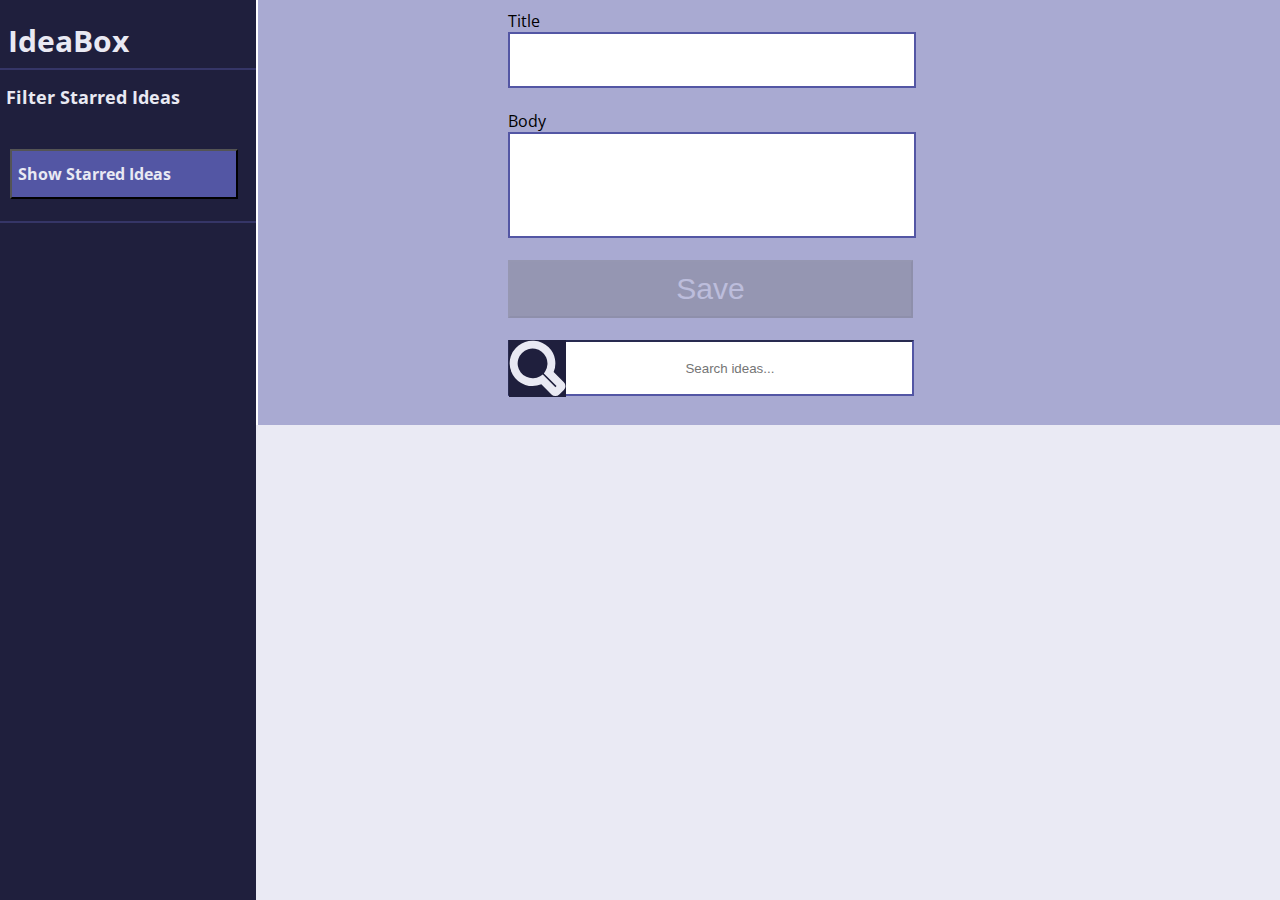
<file: index.html>
<!DOCTYPE html>
<html>
  <head>
    <meta charset ="UTF-8">
    <link rel="stylesheet" href="./styles.css">
    <link href="https://fonts.googleapis.com/css2?family=Open+Sans&display=swap" rel="stylesheet">
    <title>IdeaBox</title>
  </head>
  <body class="container">
    <section class="parent1">
      <h1 style="font-family: Open Sans">IdeaBox</h1>
      <div class="border"></div>
      <h2 style="font-family: Open Sans">Filter Starred Ideas</h2>
      <button class="starred-ideas">Show Starred Ideas</button>
      <div class="border2"></div><br>
    </section>
    <section class="parent2">
      <form id="ideaForm" style="font-family: Open Sans">
        <label for="ftitle">Title</label>
        <input type="text" id="ftitle" name="ftitle" ><br>
        <label for="fbody">Body</label>
        <input type="text" id="fbody"  name="fbody" ><br>
        <button class="save-button">Save</button> <br>
        <div class="searchbar">
            <div id="sbSearch" class="sb-search">
              <div class="search-wrapper">
                <input class="search-input" placeholder="Search ideas..." type="text" value="" name="search" id="search"/>
                <img class="search-pic" src="assets/search.svg" alt="magnifying glass"/>
              </div>
            </div>
        </div>
      </form>
    </section>
    <section class="parent3">
    </section>
    <script src="Idea.js"></script>
    <script src="main.js"></script>    
</body>
</html>
</file>
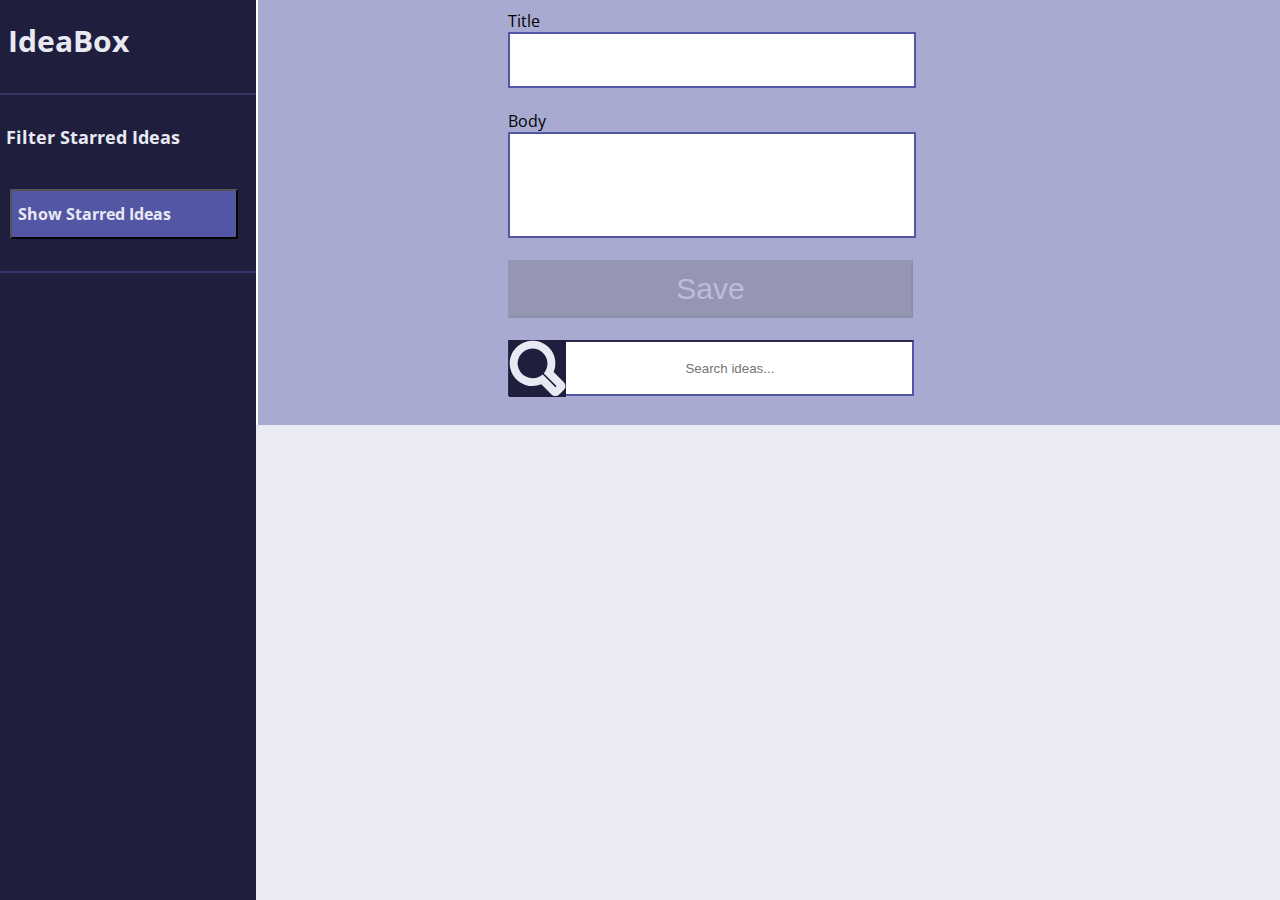
<file: indexFromFeb26.html>
<!DOCTYPE html>
<html>
    <head>
        <meta charset ="UTF-8">
        <link rel="stylesheet" href="./styles.css">
        <link href="https://fonts.googleapis.com/css2?family=Open+Sans&display=swap" rel="stylesheet">
    </head>
    <body class="container">
        <section class="parent1">
            <h1 style="font-family: Open Sans">IdeaBox</h1>
            <p class="border"></p>
            <h2 style="font-family: Open Sans">Filter Starred Ideas</h2>
                <button class="starred-ideas">Show Starred Ideas</button>
                <p class="border2"></p>
        </section>
        <section class="parent2">
            <form id="idea-form" style="font-family: Open Sans">
                <label for="ftitle">Title</label>
                <input type="text" id="ftitle" name="ftitle" ><br>
                <label for="fbody">Body</label>
                <input type="text" id="fbody"  name="fbody" ><br>
                <button class="save-button">Save</button> <br>
                
                <div class="searchbar">
                    <div id="sb-search" class="sb-search">
                        <div class="search-wrapper">
                            <input class="search-input" placeholder="Search ideas..." type="text" value="" name="search" id="search"/>
                            <img class="search-pic"src="assets/search.svg"/>

                        </div>

                    </div>
                <!-- <input  type="text" placeholder="Search ideas" id="search"; action="https://www.google.com" > -->
                <!-- <button class="searchButton"></button> <br> -->
                </div>
            </form>
        <div class="searchholder">
        </div>
        </section>
        <section class="parent3">
        </section>

        <!--  <div class="thumbnail">
            <img src="assets/delete.svg" />
            <a href="">Delete</a> -->
    <script src="Idea.js"></script>
    <script src="main.js"></script>    
</body>
</html>
</file>
<file: styles.css>
.container {
  display: flex;
}

.parent1 {
  background-color: #1F1f3D;
  flex-direction: column;
  align-items: stretch;
  width: 20%;
  height: 100vh;
  top: 0px;
  left: 0px;
  right: 0px;
  margin: 0px;
  position: fixed;
  font-size: 30px;
  color: #e9e9f3;
}

.border {
  border-bottom: 2px solid #353567;
  padding-bottom: 2px;
}

.starred-ideas {
  font-weight: bold;
  margin-left: 10px;
  margin-bottom: 20px;
  display:flex;
  align-content:center;
  word-wrap: normal;
  width: 89%;
  height: 50px;
  flex-direction: row;
  align-items: center;
  flex-wrap:wrap;
  font-family: 'Open Sans';
  padding-left:revert;
  font-size: 16px;
  text-align: center;
}

h1 {
  font-size: 30px;
  margin-left: 8px;
  margin-bottom: 5px
}


h2 {
  font-style: normal;
  font-size: 18px;
  margin-left: 6px;
  margin-bottom: 40px;
}

.border2 {
  border-bottom: 2px solid #353567;
  padding-bottom: 2px;
}


.parent2 {
  background-color: #a9aad2;
  display: inline-flex;
  width: 3000px;
  height: 425px;
  top: 0px;
  left: 0px;
  right: 0px;
  margin-left: 20.15%;
  position: fixed;
}

.parent3 {
  background-color: #eaeaf4;
  width: 1500px;
  height: 535px;
  display: flex; 
  flex-wrap: wrap;
  justify-content: start;
  flex-direction: row;
  top: 425px;
  left: 0px;
  right: 0px;
  margin-left: 20%;
  position: fixed;
}

button {
  background-color: #5356A4;
  color: #E9E9F3;
  padding-right: 25px;
}

.card-header {
  height: 30px;
  width: 100%;
  background-color: #3d1f24;
  top: 0px;
  left: 0px;
  right: 0px;
  margin: 0px;
  display:flex;
  justify-content: space-between;
}

.deleteIdeaButton {
  background-color: #3d1f24;
  padding-left: 0%;
  margin-left: auto;
  margin-right: 0%;
  background-image: url(assets/delete.svg);
  background-size:cover;
  background-position: 0%;
}

.favoriteCardButton {
  background-color: #3d1f24;
  padding-left: 0%;
  margin-left: 0%;
  margin-right: auto;
  background-image: url(assets/star-active.svg);
  background-size:cover;
  background-position: 0%;
}


.card-header {
  height: 30px;
  width: 100%;
  background-color: #1F1f3D;
  top: 0px;
  left: 0px;
  right: 0px;
  margin: 0px;
  display:flex;
  justify-content: space-between;
}


.card-footer {
  height: 30px;
  width: 100%;
  background-color: #5356A4;
  font-family: 'Open Sans';
  color: #E9E9F3;
  margin-top: 96px;
  left: 0px;
  right: 0px;
  display:flex;
  flex-direction: row;
  justify-content: left;
}

.card-body {
  height: 15px;
  width: 25px;
  overflow-wrap: break-word;
  inline-size: 150px;
  padding-left: 8px;
  font-family: 'Open Sans';
}


.card-title {
  height: 15px;
  width: 25px;
  overflow-wrap: break-word;
  inline-size: 150px;
  padding-left: 8px;
  font-family: 'Open Sans';
  color: #1F1F3D
}


#fbody {
  height: 100px;
  width: 400px;
  border: 2px solid #5356A4;
  color: #1F1F3D;
}

#ftitle {
  width: 400px;
  height: 50px;
  border: 2px solid #5356A4;
  color: #1F1F3D;
}

form {
  display: flex;
  padding-left: 250px;
  padding-top: 10px;
  flex-direction: column;
  font-family: 'Open Sans';
  font-style: bold;
}

.save-button {
  background-color: #5356A4;
  color: #E9E9F3;
  padding: 10px;
  font-size: 30px;
  padding-left: 25px;
  padding-right: 25px;
  width: 405px;
}

#savebutton {
   width: 400px;
   height: 50px;
   background-color: #1F1F3D;
   color: #e9e9f3;
   border: 2px solid #5356A4
}


*:disabled {
  cursor: not-allowed;
  background-color: dimgray;
  opacity: 0.3;
}

searchButton {
  background-color: #3d1f24;
  padding-right: 0%;
  margin-left: 0;
  margin-right: auto;
  background-image: url(assets/search.svg);
  background-size:cover;
  background-position: 0%;
}

input[type="text" i] {
  padding: 1px 2px;
  text-align: center;
}

.search-wrapper {
  position: relative;
}

.search-wrapper img {
  right: 648px;
  width: 8%;
  position: relative;
  background-color: #1f1f3d;
  float: right;
}

#search {
  width: 360px;
  height: 50px;
  border-color: #5356A4;
  background-image: url(assets/search.svg);
  background-position: 0%;
  background-repeat: no-repeat;
  padding-left: 40px;
  outline: none;
}

.idea-cards {
  border: solid;
  height: 218px;
  margin: 10px;
  background-color: #ffffff;
}
</file>
